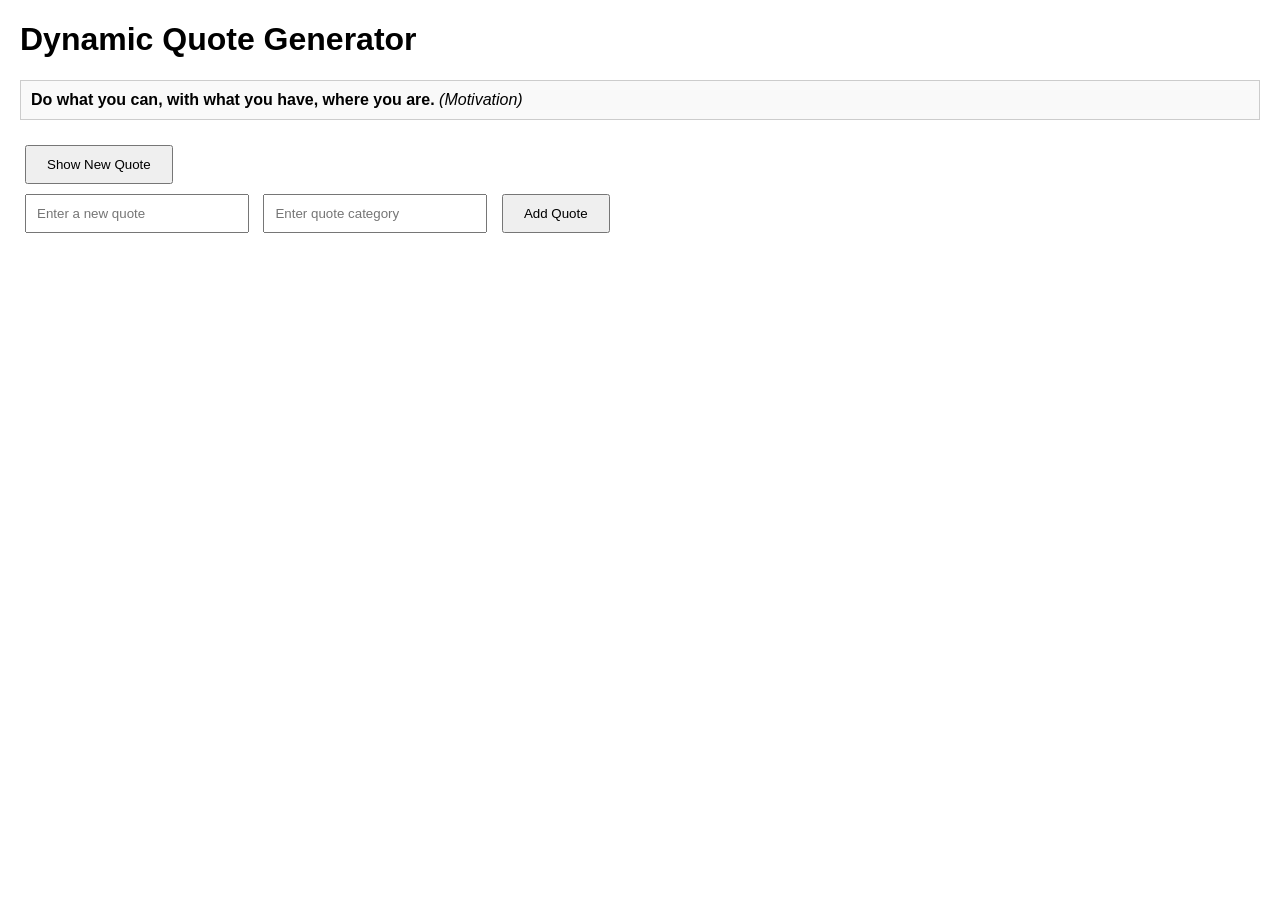
<file: index.html>
<!DOCTYPE html>
<html lang="en">
<head>
  <meta charset="UTF-8">
  <meta name="viewport" content="width=device-width, initial-scale=1.0">
  <title>Dynamic Quote Generator</title>
  <link rel="stylesheet" href="styles.css">
</head>
<body>
  <h1>Dynamic Quote Generator</h1>
  <div id="quoteDisplay">Press "Show New Quote" to see a quote!</div>
  <button id="newQuote">Show New Quote</button>
  
  <div>
    <input id="newQuoteText" type="text" placeholder="Enter a new quote" />
    <input id="newQuoteCategory" type="text" placeholder="Enter quote category" />
    <button onclick="addQuote()">Add Quote</button>
  </div>

  <script src="script.js"></script>
</body>
</html>
</file>
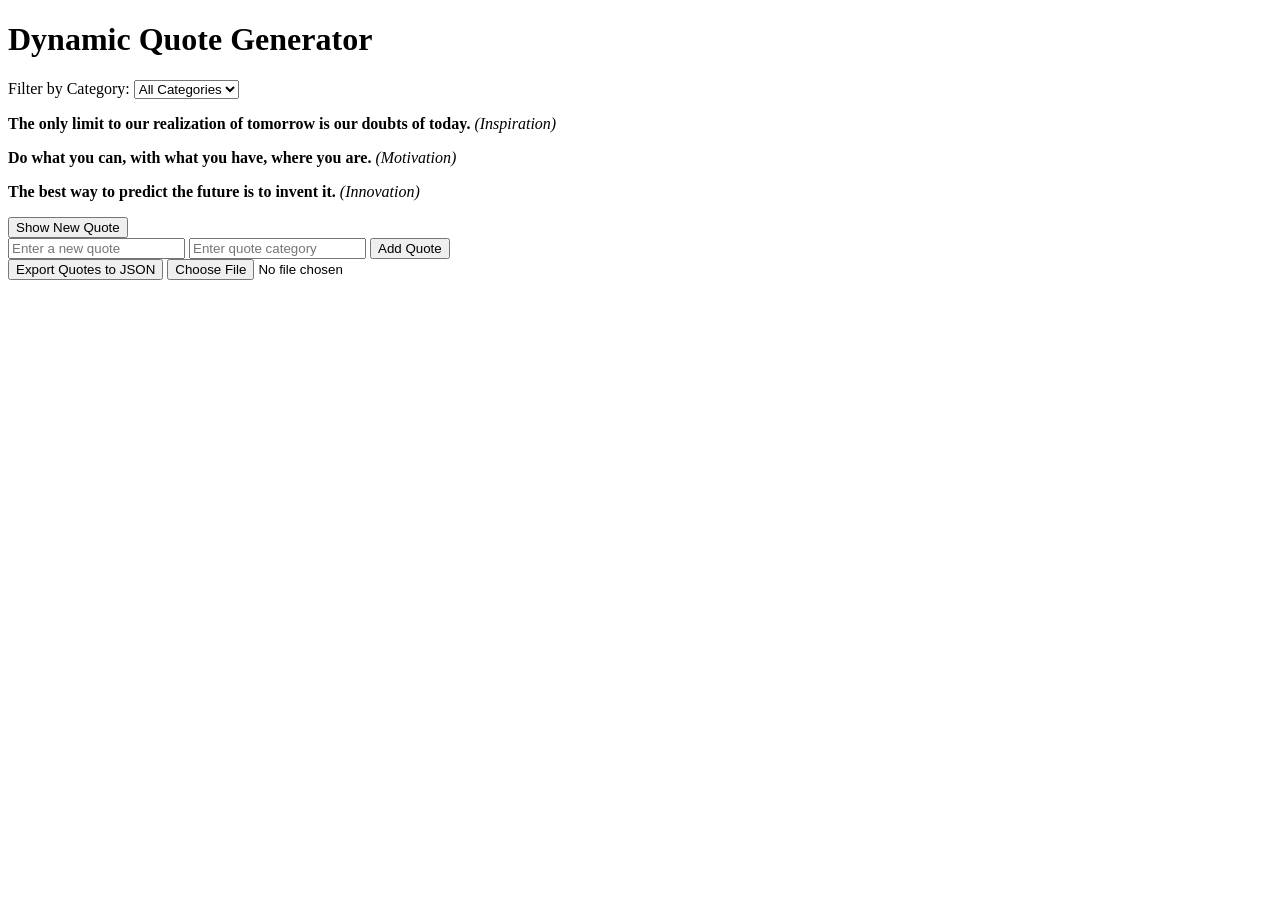
<file: dom-manipulation/index.html>
<!DOCTYPE html>
<html lang="en">
<head>
  <meta charset="UTF-8">
  <meta name="viewport" content="width=device-width, initial-scale=1.0">
  <title>Dynamic Quote Generator</title>
</head>
<body>
  <h1>Dynamic Quote Generator</h1>
  <div id="notification"></div>
  <div>
    <label for="categoryFilter">Filter by Category:</label>
    <select id="categoryFilter" onchange="filterQuotes()">
      <option value="all">All Categories</option>
      <!-- Dynamically populated categories -->
    </select>
  </div>
  <div id="quoteDisplay">Press "Show New Quote" to see a quote!</div>
  <button id="newQuote">Show New Quote</button>
  
  <div>
    <input id="newQuoteText" type="text" placeholder="Enter a new quote" />
    <input id="newQuoteCategory" type="text" placeholder="Enter quote category" />
    <button onclick="addQuote()">Add Quote</button>
  </div>

  <div>
    <button onclick="exportToJson()">Export Quotes to JSON</button>
    <input type="file" id="importFile" accept=".json" onchange="importFromJsonFile(event)" />
  </div>

  <script src="script.js"></script>
</body>
</html>
</file>
<file: styles.css>
body {
    font-family: Arial, sans-serif;
    margin: 20px;
  }
  #quoteDisplay {
    margin: 20px 0;
    padding: 10px;
    border: 1px solid #ccc;
    background-color: #f9f9f9;
  }
  button {
    padding: 10px 20px;
    margin: 5px;
    cursor: pointer;
  }
  input {
    padding: 10px;
    margin: 5px;
    width: 200px;
  }
</file>
